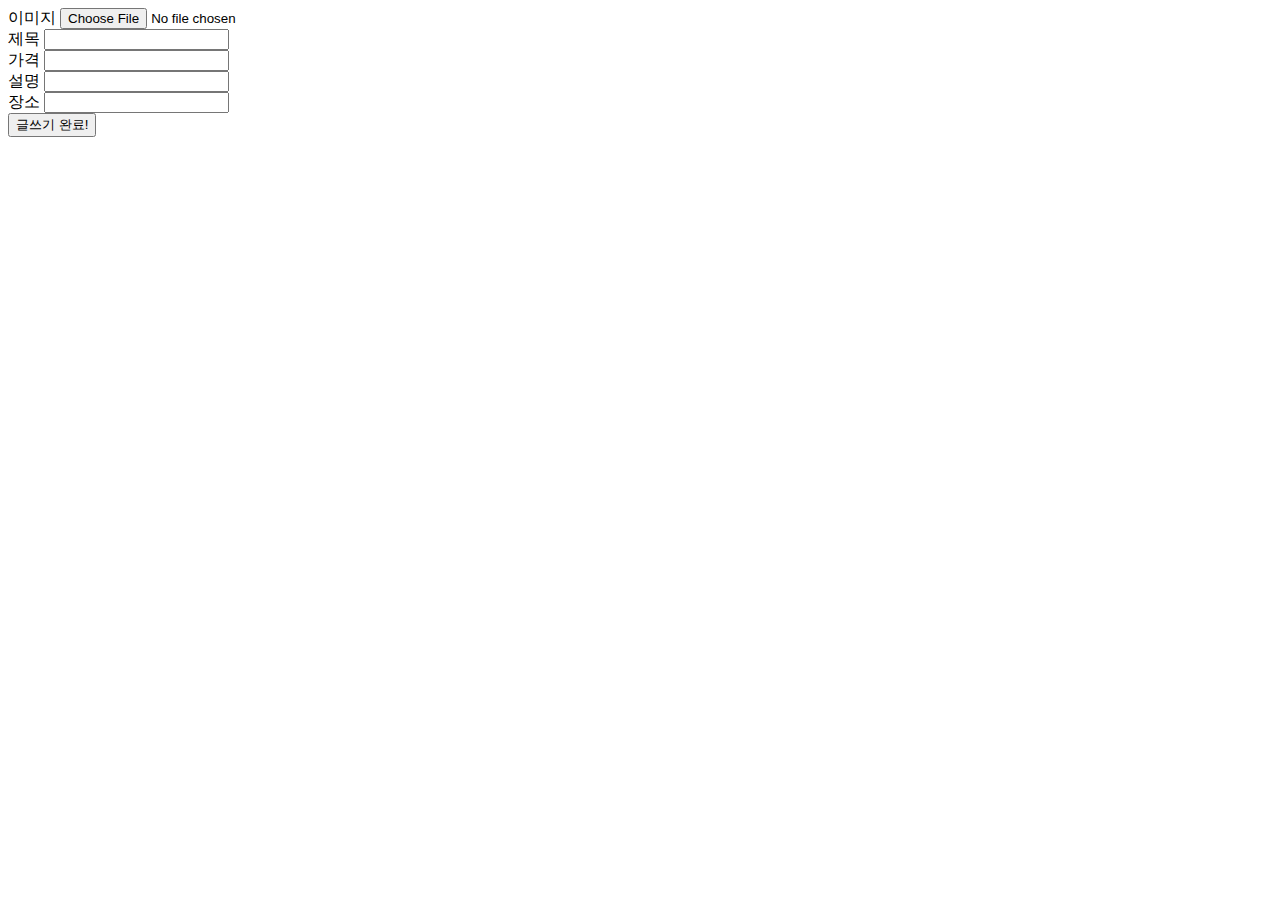
<file: frontend/write.html>
<!DOCTYPE html>
<html lang="en">
  <head>
    <meta charset="UTF-8" />
    <meta name="viewport" content="width=device-width, initial-scale=1.0" />
    <title>글쓰기 페이지입니다.</title>
  </head>
  <body>
    <form id="write-form">
      <div>
        <label for="image">이미지</label>
        <input type="file" id="image" name="image" />
      </div>

      <div>
        <label for="title">제목</label>
        <input type="text" id="title" name="title" />
      </div>

      <div>
        <label for="price">가격</label>
        <input type="number" id="price" name="price" />
      </div>

      <div>
        <label for="description">설명</label>
        <input type="text" id="description" name="description" />
      </div>

      <div>
        <label for="place">장소</label>
        <input type="text" id="place" name="place" />
      </div>
      <div>
        <button type="submit">글쓰기 완료!</button>
      </div>
    </form>
    <script src="write.js"></script>
  </body>
</html>
</file>
